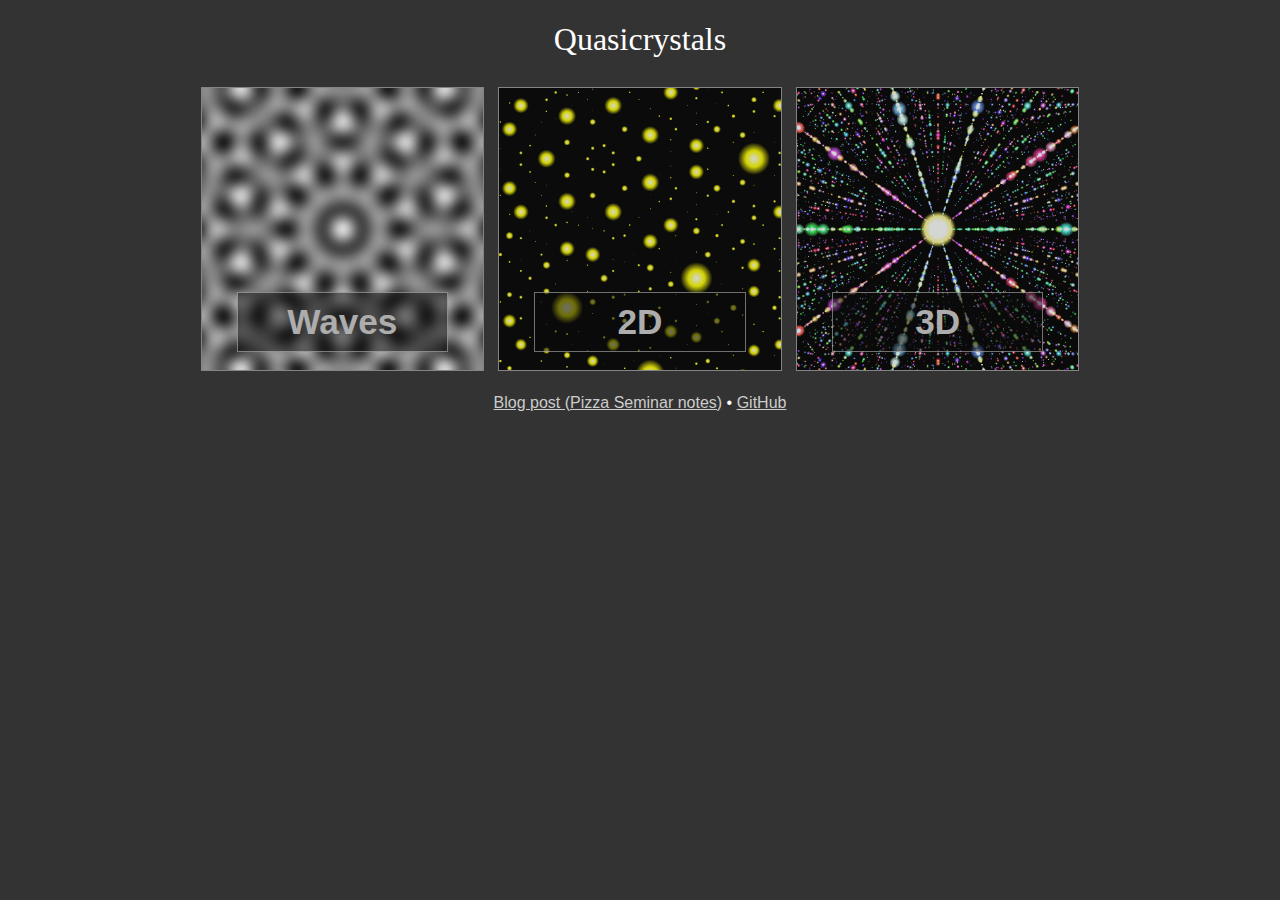
<file: index.html>
<!doctype html>
<html lang="en">
<head>
	<title>Quasicrystals</title>
	<meta name="viewport" content="width=device-width, initial-scale=1">
	<meta name="theme-color" content="#1f1f1f" />
	<link rel="icon" sizes="400x400" href="thumb-2d.png" />
	<style type="text/css">
		body {
			background: #333; color: #fff; font-family: sans-serif, sans;
			text-align: center;
		}
		a:link, a:visited { color: #ccc; }
		a:hover, a:active { color: #fff; }
		h1 { font-weight: normal; font-family: serif; }
		img { display: inline-block; vertical-align: middle; border: none; }
		.demolist { margin: 0em; padding: 0em; list-style-type: none; }
		.demolist > li { display: block; padding: 0.2em; }
		.demolist > li > a {
			display: inline-block; vertical-align: middle; position: relative;
			width: 8em; height: 8em;
			background-size: 100% 100%; background-size: cover;
			opacity: 0.8;
			color: #ccc;
			border: 1px solid #999;
			transition: opacity 0.2s, color 0.2s, border 0.2s;
		}
		.demolist > li > a:hover {
			opacity: 1.0;
			border: 1px solid #fff;
			color: #fff;
		}
		.demolist > li > a > span {
			display: block; position: absolute; bottom: 0.5em; left: 1em; right: 1em; text-align: center;
			background: #000; background: rgba(0, 0, 0, 0.5);
			font-weight: bold;
			padding: 0.25em 0.5em;
			border: 1px solid #fff;
			border: 1px solid rgba(255, 255, 255, 0.5);
		}
		@media only screen and (min-aspect-ratio: 1/1) {
			.demolist > li { display: inline-block; }
		}
		@media only screen and (max-aspect-ratio: 1/1) and (min-height: 32em) {
			.demolist { font-size: 150%; }
		}
		@media only screen and (min-aspect-ratio: 1/1) and (min-width: 40em) {
			.demolist { font-size: 140%; }
		}
		@media only screen and (min-aspect-ratio: 1/1) and (min-width: 50em) {
			.demolist { font-size: 180%; }
		}
		@media only screen and (min-aspect-ratio: 1/1) and (min-width: 60em) {
			.demolist { font-size: 220%; }
		}
	</style>
</head>
<body>
	<h1>Quasicrystals</h1>
	<ul class="demolist">
		<li><a href="waves.html" style="background-image:url('thumb-waves.jpg');"><span>Waves</span></a>
		</li><li><a href="2d.html" style="background-image:url('thumb-2d.png');"><span>2D</span></a>
		</li><li><a href="3d.html" style="background-image:url('thumb-3d.png');"><span>3D</span></a></li>
	</ul>
	<p>
		<a href="/w/2015/quasi/">Blog post (Pizza Seminar notes)</a>
		&bull;
		<a href="https://github.com/pteromys/quasi/">GitHub</a>
	</p>
</body>
</html>
</file>
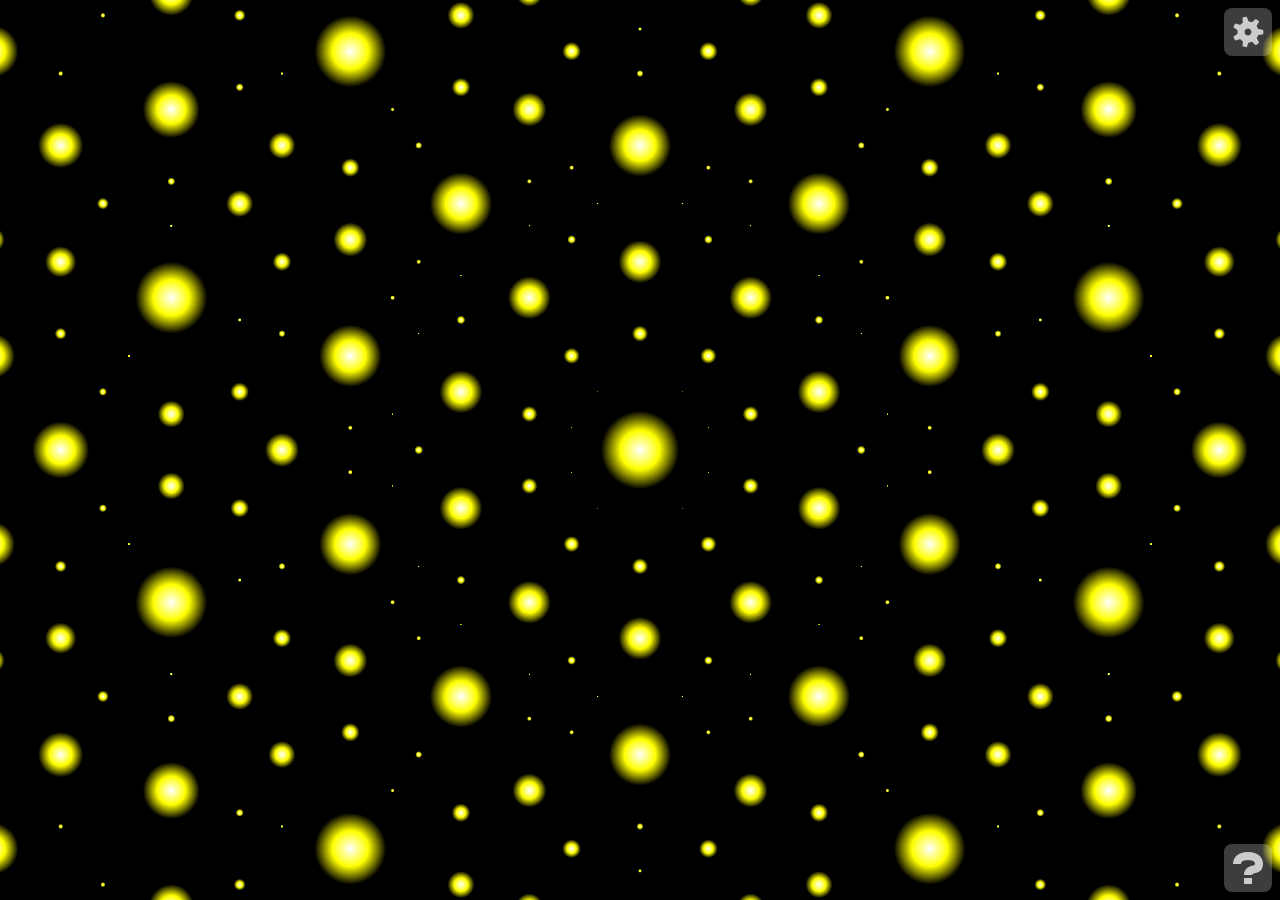
<file: 2d.html>
<!doctype html>
<html lang="en">
<head>
	<title>Quasicrystals</title>
	<meta name="viewport" content="width=device-width, initial-scale=1">
	<meta name="theme-color" content="#000000" />
	<link rel="stylesheet" type="text/css" href="icons/webfont.css" />
	<link rel="stylesheet" type="text/css" href="umbra.css" />
	<link rel="icon" sizes="400x400" href="thumb-2d.png" />
	<style type="text/css">
		html, body {
			width: 100%; height: 100%; margin: 0px; padding: 0px;
			overflow: hidden;
		}
		body { background: #000; }
		canvas {
			position: absolute;
			top: 0px; left: 0px; right: 0px; bottom: 0px;
		}
		.box {
			background: rgba(15, 15, 15, 0.9);
			box-shadow: 0em 0em 2em 0em rgba(255, 255, 255, 0.5);
		}
		#config .box { text-align: center; }
		h2 { text-align: center; }
		#help h2, #config h2 { text-align: left; }
		.formline { margin: 0.5em -1em 0em; }
		.formline .button { margin: 0em 0.25em; }
		.license { opacity: 0.75; }
	</style>
	<script type="text/javascript" src="https://ajax.googleapis.com/ajax/libs/jquery/1.11.0/jquery.min.js"></script>
	<script type="text/javascript" src="http://cdn.mathjax.org/mathjax/latest/MathJax.js?config=TeX-AMS-MML_HTMLorMML"></script>
	<script type="text/javascript" src="hammer.min.js"></script>
	<script type="text/javascript" src="umbra.min.js"></script>
	<script type="text/javascript" src="anima.min.js"></script>
	<script type="text/javascript" src="linear.js"></script>
	<script type="text/javascript" src="latticehelper.js"></script>
	<script type="text/javascript">
		var fillCircle = function (context, x, y, r) {
			context.beginPath();
			context.arc(x, y, r, 0, Math.PI*2, true);
			context.fill();
		};
		var DEGREE_LIMIT = 23;
		var draw = function () {
			window.movable.update(this.dt);
			if (!window.lattice_helper) { return; }
			window.movable.moveAdjust();
			// Set up context
			var canvas = $('#main')[0];
			var w = canvas.width = $(window).width();
			var h = canvas.height = $(window).height();
			window.movable.setScreenCenter(canvas);
			var context = canvas.getContext('2d');
			var data = window.current_data;
			context.save();
			var gradient = context.createRadialGradient(0, 0, 0, 0, 0, 1);
			gradient.addColorStop(0, '#fff');
			gradient.addColorStop(0.5, '#ff0');
			gradient.addColorStop(1, '#000');
			context.fillStyle = gradient;
			context.globalCompositeOperation = 'lighter';
			context.translate(canvas.width/2, canvas.height/2);
			var scale = window.screen_radius / window.options.r;
			context.scale(scale, -scale);
			var cull_x = 0.5 * w / scale;
			var cull_y = 0.5 * h / scale;
			var store = [0.0, 0.0, 0.0];
			var moving = window.movable.isMoving();
			var realtime = moving || this.next_id || window.movable.is_hammer_busy;
			if (realtime) { this.selectLOD('realtime'); }
			else { this.selectLOD('hd'); }
			var limit = Math.min(data.length, this.lod.num_verts);
			for (var i = 0; i < limit; i++) {
				window.lattice_helper.renderPoint(data[i], store);
				var xt = store[0];
				var yt = store[1];
				store[0] = window.movable.cos * xt + window.movable.sin * yt;
				store[1] = -window.movable.sin * xt + window.movable.cos * yt;
				var d2 = window.movable.dotsize * Math.exp(-0.25 * store[2] / window.variance);
				if (Math.abs(store[0]) - d2 > cull_x) { continue; }
				if (Math.abs(store[1]) - d2 > cull_y) { continue; }
				context.save();
				context.translate(store[0], store[1]);
				context.scale(d2, d2);
				context.fillRect(-1, -1, 2, 2);
				context.restore();
			}
			context.restore();
			this.adjustLOD();
			return window.movable.isMoving();
		};

		var resetZoom = function () {
			$('meta[name="viewport"]').attr('content', 'width=device-width, initial-scale=1');
		};
		window.current_n = 5;
		window.current_data = [];
		window.screen_radius = 1000;
		window.options = {
			n: 5,
			r: 5,
		};
		$(document).ready(function () {
			window.message_box = Umbra.MessageBox('messages');
			window.movable = new Anima.Movable2D();
			// We flip the y axis because mathematicians like the y axis up
			// Then we flip both axes again to use position subtractively
			// The result is to invert the x axis.
			movable.key_map[Anima.KEYS.LEFT].amount *= -1;
			movable.key_map[Anima.KEYS.RIGHT].amount *= -1;
			movable.key_map[Anima.KEYS.UP].amount *= -1;
			movable.key_map[Anima.KEYS.DOWN].amount *= -1;
			movable.touch_map.pan_x.amount = 1;
			movable.touch_map.pan_y.amount = 1;
			movable.bindKeyboard(window);
			movable.bindTouch($('#main'));
			var superMoveReset = movable.moveReset;
			movable.moveReset = function () {
				superMoveReset.call(this);
				if (window.lattice_helper) { window.lattice_helper.reset(); }
			};
			movable.moveZoom = function (amount) {
				window.lattice_helper.zoom(amount);
				this.scale = window.lattice_helper.scale[0];
			};
			var superMovePan = movable.movePan;
			movable.movePan = function (x, y) {
				superMovePan.call(this, x, y);
				var lh = window.lattice_helper;
				lh.offset[0] = this.position[0];
				lh.offset[1] = -this.position[1];
			};
			movable.moveAdjust = function () {
				var lh = window.lattice_helper;
				if (window.current_n == 2) { lh.offset[1] = 0; }
				lh.zoomAdjust();
				lh.recenter();
				this.position[0] = lh.offset[0];
				this.position[1] = -lh.offset[1];
				this.scale = lh.scale[0];
			};
			window.renderWorker = new Worker('projector.js');
			window.renderWorker.onmessage = function (e) {
				var data = e.data;
				if (data.type == 'update') {
					window.current_data = data.data;
					window.lattice_helper.translators = data.translators;
					window.variance = data.variance;
					window.movable.dotsize = data.dotsize;
					window.frame_manager.requestFrame();
					window.requestMorePoints((window.screen_radius || 512) / Math.sqrt(data.next_weight), data.next_radius);
					window.message_box.post(data.source + ': ' + data.data.length + ' ' + data.next_weight + ' ' + data.next_radius, 'debug');
				} else if (data.type == 'init') {
					window.lattice_helper = new LatticeHelper(
						data.dim_hidden + 2, 2, [], data.scale_factors);
					if (data.scale_defect > 0) {
						window.message_box.post('Zoom check failed; zoom might not work correctly.', 'warning');
					}
				} else if (data.type == 'message') {
					window.message_box.post(data.message, data.message_class);
				} else {
					window.message_box.post('Window ignored message of type ' + data.type, 'debug warning');
				}
			};
			window.replaceLattice = function (n, radius) {
				window.current_n = n;
				// Init lattice
				window.requestMorePoints = (function () {
					var LIMIT_SIZE = 200;
					var LIMIT_TIME = 10000;
					var LIMIT_DIST = window.options.r;
					var finalized = false;
					var start_time = 0;
					var distance_reached = 0;
					var progress_bar;
					var SCALE_FACTOR = 0;
					return function (neighbor_size, neighbor_distance) {
						if (finalized) {
							$('#config_addpoints').prop('disabled', false);
							if (progress_bar) { progress_bar.set(1); }
							return;
						}
						if (!SCALE_FACTOR) {
							SCALE_FACTOR = 1;
							if (window.lattice_helper.scale_factors) {
								SCALE_FACTOR = window.lattice_helper.scale_distortion;
							}
							LIMIT_DIST *= SCALE_FACTOR;
						}
						if (!progress_bar) {
							progress_bar = window.message_box.makeProgress('Finding points...');
							progress_bar.set(0.1);
						}
						if (!start_time) { start_time = (new Date()).valueOf(); }
						if (neighbor_distance > distance_reached) {
							distance_reached = neighbor_distance;
						}
						var progress = Math.max(0,
							((new Date()).valueOf() - start_time)/LIMIT_TIME,
							(Math.min(LIMIT_SIZE/neighbor_size, 1) +
							Math.min(distance_reached/LIMIT_DIST, 1.9)) / 2);
						window.message_box.post(LIMIT_SIZE/neighbor_size + ', ' + distance_reached/LIMIT_DIST, 'debug');
						progress_bar.set(0.1 + progress * 0.8);
						if (progress >= 1) {
							finalized = true;
						}
						window.renderWorker.postMessage({type: 'addVerts'});
					};
				})();
				window.renderWorker.postMessage({
					type: 'setSymmetry',
					"n": n,
				});
				window.renderWorker.postMessage({type: 'addVerts'});
				window.movable.moveReset();
				resetZoom();
				resizeCallback();
			};
			window.frame_manager = new Anima.FrameManager(draw);
			window.frame_manager.upLOD = function () {
				if (this.lod.num_verts < window.current_data.length) {
					this.lod.num_verts = Math.min(window.current_data.length,
						1 + Math.floor(this.lod.num_verts * 6 / 5));
					this.requestFrame();
				}
			};
			window.frame_manager.downLOD = function () {
				this.lod.num_verts = Math.min(window.current_data.length,
					Math.ceil(this.lod.num_verts * 6 / 7));
			};
			window.frame_manager.addLOD('realtime', {
				frame_min: 8, frame_max: 16, num_verts: 50,
			});
			window.frame_manager.addLOD('hd', {
				frame_min: 250, frame_max: 500, num_verts: 50000,
			});
			var resizeCallback = function () {
				var r = window.screen_radius =
					Math.sqrt(window.innerWidth * window.innerWidth +
					window.innerHeight * window.innerHeight)/2;
				var s = window.movable.units_per_px = window.options.r / r;
				window.movable.touch_map.pan_x.amount = s;
				window.movable.touch_map.pan_y.amount = s;
				window.frame_manager.requestFrame();
			};
			movable.motionCallback = function () {
				window.frame_manager.requestFrame();
			};
			$(window).on('resize', resizeCallback);
			// Activate the form
			var replacement_form = new Umbra.Form($('#form_config'));
			replacement_form.field_processors.n = function (field) {
				var ans = Umbra.Form.numericProcessor(field);
				if (ans[0]) { return ans; }
				if (ans[1] < 2) { return [true, 'Enter a number at least 2.']; }
				if (ans[1] > DEGREE_LIMIT) { return [true,
					'Degrees higher than ' + DEGREE_LIMIT +' not supported.']; }
				return ans;
			};
			replacement_form.actions.push(function (e, data) {
				e.preventDefault();
				replaceLattice(data.n);
				window.location = '#';
			});
			// Set initial lattice
			replaceLattice(5);
		});
	</script>
</head>
<body>
	<canvas id="main">
		<img src="thumb-2d.png" alt="Preview" />
		This demo requires HTML5 Canvas support.
	</canvas>
	<div id="messages" class="messagebox"></div>
	<div id="config" class="overlay"><div class="box">
		<h2>Choose symmetry</h2>
		<form method="post" action="#" id="form_config"><div class="formline">
			<a class="button icon button_close" title="Cancel" href="#">&times;</a>
			<label for="config_n" class="icon">&#x2723;</label>
			<input type="text" class="numeric valid" id="config_n" name="n" value="5" />
			<button type="submit" class="button icon"
				id="config_submit" title="Redraw">&#x00bb;</button>
		</div></form>
	</div></div>
	<div id="help" class="overlay">
		<div class="box">
			<a class="button icon button_close"
				title="Close" href="#">&times;</a>
			<h2>Help</h2>
			<p><a href="#help_about">What am I seeing here?</a></p>
			<ul>
				<li><b>Move</b>: arrow keys and
					<span class="keyboard-key">&lt;<sub>,</sub></span>,
					<span class="keyboard-key">&gt;<sub>.</sub></span>
					or mouse/finger dragging.</li>
				<li><b>Zoom</b>: <span class="keyboard-key">+</span> and
					<span class="keyboard-key">-</span>, mouse scrolling,
					or pinch zoom.</li>
			</ul>
			<p class="license">Code written by
			<a href="http://pteromys.melonisland.net/">Pteromys</a>
			and released under the <a href="http://unlicense.org/">Unlicense</a>.</p>
		</div>
	</div>
	<div id="help_about" class="overlay">
		<div class="box">
			<a class="button icon button_back"
				title="Back" href="#help">&laquo;</a>
			<a class="button icon button_close"
				title="Close" href="#">&times;</a>
			<h2>About</h2>
			<p>This page draws
			<a href="http://en.wikipedia.org/wiki/Quasicrystal"
				>quasicrystalline</a> patterns by slicing
			and projecting higher-dimensional
			<a href="http://en.wikipedia.org/wiki/Lattice_(group)"
				>lattices</a> into the plane.
			Points are sized by their proximity to the slice.</p>
			<p>Thanks to the
			<a href="http://en.wikipedia.org/wiki/Crystallographic_restriction_theorem"
				>crystallographic restriction theorem</a>, rotational
			symmetry of order other than 1, 2, 3, 4, or 6 requires a lattice of
			dimension higher than 2. In fact, to have a 2-D plane that rotates
			with order \(n\), the required dimension of the lattice is
			<a href="http://en.wikipedia.org/wiki/Euler%27s_totient_function"
				>\(\phi(n)\)</a>. (<a href="#help_dimension">Why?</a>)
			</p>
			<p>The patterns have some self-similarity&mdash;they look the same
			on high and low magnification. This takes its simplest form
			when \(n = 5\); then it has a direct analogue in the
			<a href="3d.html#help_selfsimilarity">3-D version</a>
			and is related to the game
			<a href="http://www.math.brown.edu/~res/Java/App12/test1.html"
				>Lucy and Lily</a>.
			But when \(n\) is larger, <a href="#help_zooming">it
			gets more complicated</a>.</p>
		</div>
	</div>
	<div id="help_dimension" class="overlay">
		<div class="box">
			<a class="button icon button_back"
				title="Back" href="#help_about">&laquo;</a>
			<a class="button icon button_close"
				title="Close" href="#">&times;</a>
			<h2>Dimension</h2>
			<p>A rotation preserving a lattice can be written as an
			integer matrix. If it rotates a 2-D plane with order \(n\),
			one of its eigenvalues there is a primitive \(n\)th
			<a href="http://en.wikipedia.org/wiki/Root_of_unity"
				>root of unity</a> \(\zeta_n\).
			Then all \(\phi(n)\) of the other primitive \(n\)th roots of
			unity&mdash;i.e. all of \(\zeta_n\)'s
			<a href="http://en.wikipedia.org/wiki/Conjugate_element_(field_theory)"
				>Galois conjugates</a>&mdash;are eigenvalues too,
			so the matrix's size is at least \(\phi(n)\).</p>
		</div>
	</div>
	<div id="help_zooming" class="overlay">
		<div class="box">
			<a class="button icon button_back"
				title="Back" href="#help_about">&laquo;</a>
			<a class="button icon button_close"
				title="Close" href="#">&times;</a>
			<h2>Zooming</h2>
			<p>To keep the number of dots drawn roughly constant,
			as we expand the plane we also uniformly shrink the
			unseen dimensions. This way as the dots spread out,
			more dots come in from outside to fill in the gaps.</p>
			<p>Self-similarity occurs because there are transformations
			(realizable as
			<a href="http://en.wikipedia.org/wiki/Circular_shift"
				>circular shifts</a> in \(n\) dimensions) taking dots
			to other dots while scaling the visible two dimensions
			in place. So the view before and after look the same, yet
			they differ by some scaling in the visible dimensions!</p>
			<p>If \(n = 5, 8, 10, \) or \(12\), or in the
			<a href="3d.html">3-D version</a>,
			then this is the full story&mdash;exactly as
			many dimensions are hidden from view as are visible;
			and such a transformation scales them by reciprocal
			amounts, exactly undoing some level of zoom.</p>
			<p>Taking dots to dots requires that
			this zoom level is a real unit in the
			<a href="http://en.wikipedia.org/wiki/Ring_of_integers"
				>ring of integers</a> of
			<a href="http://en.wikipedia.org/wiki/Cyclotomic_field"
				>\(\mathbf{Q}(e^{2 \pi i /n})\)</a>,
			and that the zoom levels in the hidden dimensions are its
			<a href="http://en.wikipedia.org/wiki/Conjugate_element_(field_theory)"
				>Galois conjugates</a>, with the same
			multiplicity. When \(n\) is not one of the values
			named above, the visible and hidden dimensions
			don't match in number; so this kind of transformation
			can't scale all the hidden dimensions uniformly!</p>
			<p>Happily,
			<a href="http://en.wikipedia.org/wiki/Dirichlet%27s_unit_theorem"
				>Dirichlet's unit theorem</a> ensures there
			are enough units (thus enough transformations) to
			approximate any level of uniform zooming
			with bounded error. What results is a coarser sort of
			self-similarity, where small scales look like large
			scales if some distortion in the unseen dimensions
			is acceptable.</p>
			<p>Of course, finding a complete set of
			units is tricky; this program as written only looks for
			<a href="http://en.wikipedia.org/wiki/Cyclotomic_unit"
				>cyclotomic units</a>, which is good enough
			for \(n &lt; 34\).</p>
		</div>
	</div>
	<a class="button icon button_root" data-key="QUESTION"
		href="#help" id="button_help" title="Help">?</a>
	<a class="button icon button_root" data-key="SPACE"
		href="#config" id="button_config" title="Settings">&#x2699;</a>
</body>
</html>
</file>
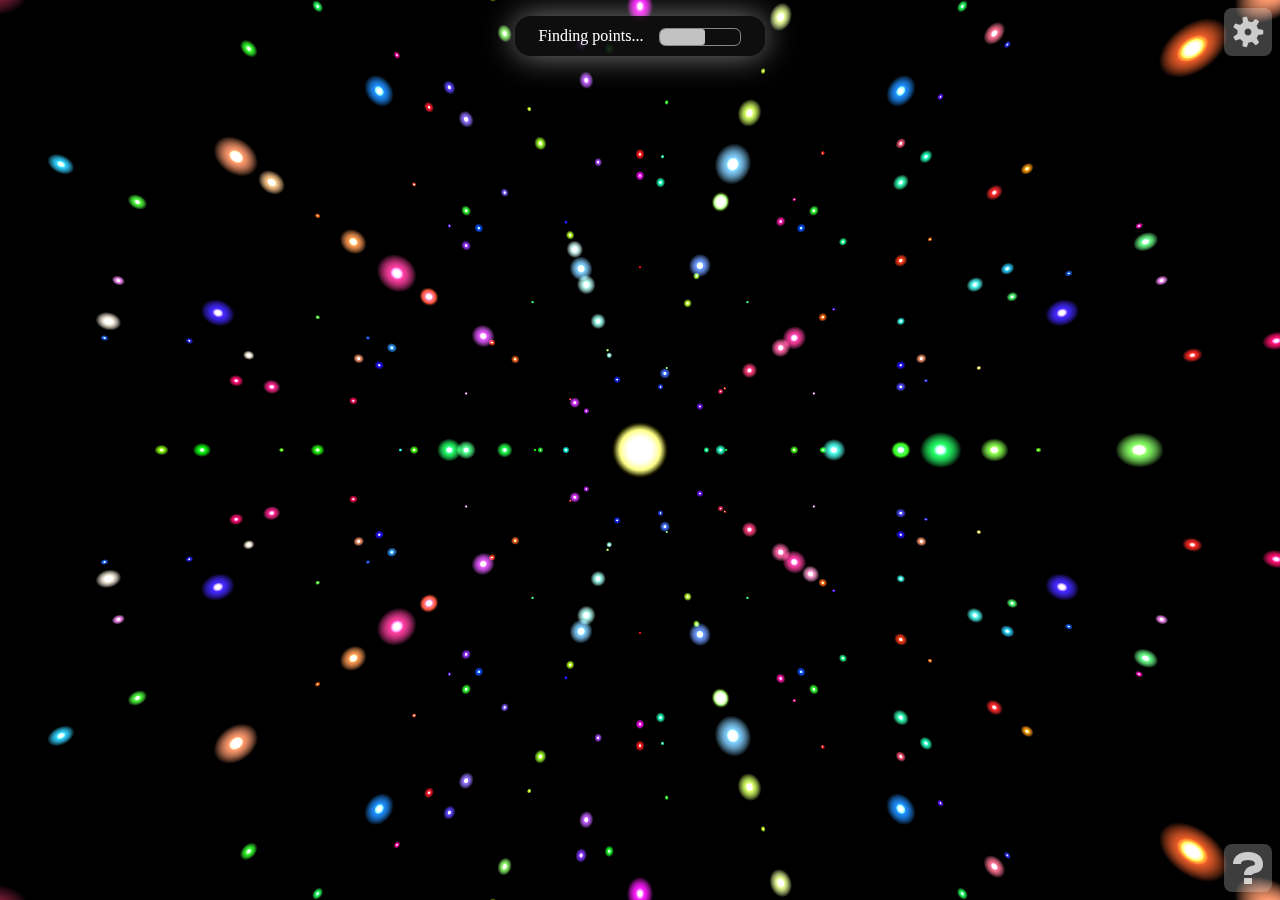
<file: 3d.html>
<!doctype html>
<html lang="en">
<head>
	<title>Quasicrystal 3D</title>
	<meta name="viewport" content="width=device-width, initial-scale=1">
	<meta name="theme-color" content="#000000" />
	<link rel="stylesheet" type="text/css" href="icons/webfont.css" />
	<link rel="stylesheet" type="text/css" href="umbra.css" />
	<link rel="icon" sizes="400x400" href="thumb-3d.png" />
	<style type="text/css">
		html, body {
			width: 100%; height: 100%; margin: 0px; padding: 0px;
			overflow: hidden;
		}
		body { background: #000; }
		canvas {
			position: absolute;
			top: 0px; left: 0px; bottom: 0px; right: 0px;
		}
		canvas#main { z-index: 0; }
		canvas#emulation { z-index: -1; }
		#config .box { text-align: center; }
		.box {
			background: rgba(15, 15, 15, 0.9);
			box-shadow: 0em 0em 2em 0em rgba(255, 255, 255, 0.5);
		}
		.license { opacity: 0.75; }
		h2 { text-align: center; }
		#help h2, #config h2 { text-align: left; }
		form ul {
			list-style-type: none; text-align: left; padding-left: 0em;
			margin-bottom: 0em;
		}
	</style>
	<script type="text/javascript" src="https://ajax.googleapis.com/ajax/libs/jquery/1.11.0/jquery.min.js"></script>
	<script type="text/javascript" src="http://cdn.mathjax.org/mathjax/latest/MathJax.js?config=TeX-AMS-MML_HTMLorMML"></script>
	<script type="text/javascript" src="hammer.min.js"></script>
	<script type="text/javascript" src="umbra.min.js"></script>
	<script type="text/javascript" src="anima.min.js"></script>
	<script type="text/javascript" src="linear.js"></script>
	<script type="text/javascript" src="latticehelper.js"></script>
	<script type="text/javascript">
		var awaitFlags = function (target_flags, func) {
			// Run func once, when all target_flags have been hit.
			// Optionally, set .done to a function that will be
			// passed the return value of func.
			var already_run = 0;
			var flags_hit = 0;
			var f = function (flag) {
				if (already_run) { return; }
				flags_hit |= flag;
				if ((flags_hit & target_flags) == target_flags) {
					already_run = 1;
					return f.done(func());
				}
			};
			f.done = function (x) { return x; };
			return f;
		};
		var fillCircle = function (context, x, y, r) {
			context.beginPath();
			context.arc(x, y, r, 0, Math.PI*2, true);
			context.fill();
		};
		var setupMovable = function () {
			var m = new Anima.Movable3D();
			m.uFog = [2, 1];
			m.isMoving = function () {
				if (!(V.isZero(this.uOriginExtra))) { return true; }
				return Anima.Movable3D.prototype.isMoving.call(this);
			};
			m.moveReset = function () {
				Anima.Movable3D.prototype.moveReset.call(this);
				this.radius = this.radius || 2;
				this.uDotSize = this.uDotSize || 0.2;
				this.uVariance = this.uVariance || 0.4;
				this.uOriginExtra = [0, 0, 0];
				this.uFog[1] = 1;
				this.uBTMatrix = [
					[1,0,0,0],
					[0,1,0,0],
					[0,0,1,-this.radius],
					[0,0,0,1]
				];
				if (window.lattice_helper) { window.lattice_helper.reset(); }
				$('#config_fog').prop('checked', true);
				$('#config_fp').prop('checked', false);
			};
			m.moveFly = function (distance) {
				Anima.Movable3D.prototype.moveFly.call(this, distance);
				for (var i = 0; i < 3; i++) {
					window.lattice_helper.offset[i] = this.origin[i];
				}
			};
			m.moveZoom = function (amount) {
				window.lattice_helper.zoom(amount);
				this.scale = window.lattice_helper.scale[0];
			};
			m.moveAdjust = function () {
				// Viewpoint yoinging
				var dist_extra = Math.sqrt(V.dot(this.uOriginExtra, this.uOriginExtra));
				if ((!dist_extra) || (dist_extra <= 0.01)) {
					this.uOriginExtra = [0, 0, 0];
				} else if (dist_extra <= 0.1) {
					this.uOriginExtra = V.scale(this.uOriginExtra, 1 - 0.005/dist_extra);
				} else {
					this.uOriginExtra = V.scale(this.uOriginExtra, 0.95);
				}
				// Rezooming
				window.lattice_helper.zoomAdjust();
				// Recentering
				window.lattice_helper.recenter();
				// Synchronize lattice_helper and movable
				for (var i = 0; i < 3; i++) {
					this.origin[i] = window.lattice_helper.offset[i];
				}
				this.scale = window.lattice_helper.scale[0];
			};
			m.moveReset();
			m.bindKeyboard(window);
			m.bindTouch($('#main'));
			var h = m.hammer;
			h.add(new Hammer.Tap({event: 'tripletap', taps: 3, posThreshold: 20}).recognizeWith(h.get('pan')));
			h.add(new Hammer.Tap({event: 'doubletap', taps: 2, posThreshold: 20}).recognizeWith(h.get('pan')).requireFailure(h.get('tripletap')));
			h.on('doubletap', function (e) {
				var i = window.glc.pick(
					e.center.x/$(window).width(),
					e.center.y/$(window).height()
				);
				if (!i) { return; }
				// Move origin
				var new_origin = Array.prototype.slice.call(glc.glData,
					(i-1)*6*11, (i-1)*6*11 + 3);
				window.movable.uOriginExtra = V.add(
					window.movable.uOriginExtra, V.add(
					window.lattice_helper.offset,
					new_origin));
				for (var j = 0; j < 3; j++) {
					window.lattice_helper.offset[j] = window.movable.origin[j] = -new_origin[j];
				}
				window.movable.velocity[4] = 0;
				window.frame_manager.requestFrame();
			});
			h.on('tripletap', function (e) {
				$('#config_fp').click();
			});
			return m;
		};
		var setupForm = function () {
			$('#config_fp').on('change', function (e) {
				var r = 0;
				if ($(this).prop('checked')) {
					r = window.movable.uBTMatrix[2][3];
					window.movable.uBTMatrix[2][3] = 0;
				} else {
					r = window.movable.uBTMatrix[2][3] + window.movable.radius;
					window.movable.uBTMatrix[2][3] = -window.movable.radius;
				}
				// Animate transition
				window.movable.uOriginExtra = V.add(
					window.movable.uOriginExtra,
					M.mul(M.transpose(window.movable.rotation),
						[0, 0, r]));
				window.frame_manager.requestFrame();
			});
			$('#config_fog').on('change', function (e) {
				if ($(this).prop('checked')) {
					window.movable.uFog[1] = 1;
				} else {
					window.movable.uFog[1] = -1;
				}
				window.frame_manager.requestFrame();
			});
			$('#config_reset').on('click', function (e) {
				window.movable.moveReset();
				window.frame_manager.requestFrame();
			});
			$('#config_addpoints').on('click', function (e) {
				window.lattice_worker.postMessage({type: 'addVerts', iterations: 5});
			});
		};

		$(document).ready(function () {
			// MessageBox
			window.message_box = Umbra.MessageBox('messages');
			// Motion
			window.movable = setupMovable();
			setupForm();
			// Animation
			var glc = new Anima.GL();
			// Set up
			glc.glData = new Float32Array([]);
			glc.mem_limit = undefined;
			glc.num_verts = 0;
			glc.num_verts_avail = 0;
			glc.oom = function () {
				var e;
				while (e = this.gl.getError()) {
					if (e == this.gl.OUT_OF_MEMORY) { return true; }
				}
				return false;
			};
			glc.updateData = function (glData) {
				var gl = this.gl;
				var t = this;
				this.num_verts = this.num_verts || 1;
				function saveData(glData) {
					t.glData = glData.subarray(0, t.mem_limit || glData.length);
					t.num_verts_avail = t.glData.length/11;
				}
				saveData(glData);
				if (gl) {
					gl.bindBuffer(gl.ARRAY_BUFFER, this.vertex_buffer);
					gl.bufferData(gl.ARRAY_BUFFER, this.glData, gl.STATIC_DRAW);
					while (this.oom()) {
						this.memory_full = true;
						this.mem_limit = 66 * Math.ceil((this.mem_limit || glData.length)/132);
						saveData(glData);
						this.setupCallback();
					}
				}
				window.frame_manager.requestFrame();
			};
			glc.setupCallback = function () {
				var gl = this.gl;
				gl.clearColor(0, 0, 0, 0);
				gl.enable(gl.BLEND);
				gl.disable(gl.DEPTH_TEST);
				gl.blendFunc(gl.SRC_ALPHA, gl.ONE);
				gl.depthFunc(gl.LEQUAL);
				// Upload data
				this.vertex_buffer = gl.createBuffer();
				gl.bindBuffer(gl.ARRAY_BUFFER, this.vertex_buffer);
				gl.bufferData(gl.ARRAY_BUFFER, this.glData, gl.STATIC_DRAW);
				this.frame_buffer = gl.createFramebuffer();
				gl.bindFramebuffer(gl.FRAMEBUFFER, this.frame_buffer);
				var rt = gl.createTexture();
				gl.bindTexture(gl.TEXTURE_2D, rt);
				gl.texParameteri(gl.TEXTURE_2D, gl.TEXTURE_MAG_FILTER, gl.NEAREST);
				gl.texParameteri(gl.TEXTURE_2D, gl.TEXTURE_MIN_FILTER, gl.NEAREST);
				gl.texImage2D(gl.TEXTURE_2D, 0, gl.RGBA, 1, 1, 0, gl.RGBA, gl.UNSIGNED_BYTE, null);
				var rb = gl.createRenderbuffer();
				gl.bindRenderbuffer(gl.RENDERBUFFER, rb);
				gl.renderbufferStorage(gl.RENDERBUFFER, gl.DEPTH_COMPONENT16, 1, 1);
				gl.framebufferTexture2D(gl.FRAMEBUFFER, gl.COLOR_ATTACHMENT0, gl.TEXTURE_2D, rt, 0);
				gl.framebufferRenderbuffer(gl.FRAMEBUFFER, gl.DEPTH_ATTACHMENT, gl.RENDERBUFFER, rb);
				this.last_capture = new Uint8Array(4);
				// Resize
				this.resize($(window).innerWidth(), $(window).innerHeight());
			};
			glc.resizeCallback = function (w, h) {
				window.movable.setScreenCenter($('#main'));
				window.movable.screen_diameter = this.screen_diameter = Math.sqrt(w*w + h*h);
				var ir = window.movable.units_per_px = 3/this.screen_diameter;
				window.movable.touch_map.pan_x.amount = -ir;
				window.movable.touch_map.pan_y.amount = -ir;
				this.setProjectionMatrix(ir*w/2, ir*h/2, 0.1, 1000);
				this.uPMatrix = M.fromGL4(this.projection_matrix);
				window.frame_manager.requestFrame();
			};
			glc.prepareDrawData = function (prog) {
				var gl = glc.gl;
				gl.useProgram(prog);
				// Enable vertex buffers
				gl.bindBuffer(gl.ARRAY_BUFFER, this.vertex_buffer);
				var pos = gl.getAttribLocation(prog, 'aVPosition');
				gl.enableVertexAttribArray(pos);
				gl.vertexAttribPointer(pos, 3, gl.FLOAT, false, 44, 0);
				var clr = gl.getAttribLocation(prog, 'aVColor');
				gl.enableVertexAttribArray(clr);
				gl.vertexAttribPointer(clr, 3, gl.FLOAT, false, 44, 12);
				var tex = gl.getAttribLocation(prog, 'aVTexCoord');
				gl.enableVertexAttribArray(tex);
				gl.vertexAttribPointer(tex, 2, gl.FLOAT, false, 44, 24);
				var vid = gl.getAttribLocation(prog, 'aVID');
				if (vid >= 0) {
					gl.enableVertexAttribArray(vid);
					gl.vertexAttribPointer(vid, 3, gl.FLOAT, false, 44, 32);
				}
				// Set uniforms
				gl.uniformMatrix4fv(
					gl.getUniformLocation(prog, 'uPMatrix'),
					false, this.projection_matrix);
				gl.uniformMatrix4fv(
					gl.getUniformLocation(prog, 'uMVMatrix'),
					false, M.toGL4(
						M.mulMats(window.movable.uBTMatrix,
							window.movable.rotation))
					);
				gl.uniform2f(gl.getUniformLocation(prog, 'uScale'),
					window.lattice_helper.scale[0], window.lattice_helper.scale[3]);
				gl.uniform2fv(gl.getUniformLocation(prog, 'uFog'),
					new Float32Array(window.movable.uFog));
				gl.uniform3f(gl.getUniformLocation(prog, 'uDotSize'),
					window.movable.uDotSize, // straight-up dot size
					-0.25 / window.movable.uVariance, // variance
					3 / window.movable.uVariance); // color scaling
				gl.uniform3fv(gl.getUniformLocation(prog, 'uOrigin'),
					new Float32Array(V.add(
					window.lattice_helper.offset,
					window.movable.uOriginExtra)));
				gl.uniform3fv(gl.getUniformLocation(prog, 'uOriginColor'),
					new Float32Array(window.lattice_helper.offset.slice(3,6)));
			};
			glc.pick = function (x, y) {
				var gl = glc.gl;
				gl.disable(gl.BLEND);
				gl.enable(gl.DEPTH_TEST);
				gl.bindFramebuffer(gl.FRAMEBUFFER, glc.frame_buffer);
				gl.clear(gl.COLOR_BUFFER_BIT | gl.DEPTH_BUFFER_BIT);
				glc.prepareDrawData(glc.shaders.picker);
				gl.uniformMatrix4fv(
					gl.getUniformLocation(glc.shaders.picker, 'uPMatrix'),
					false, M.toGL4(M.mulMats([
						[10, 0, 0, 9-10*2*x],
						[0, -10, 0, 9-10*2*y],
						[0, 0, 1, 0],
						[0, 0, 0, 1],
					], this.uPMatrix)));
				gl.drawArrays(gl.TRIANGLES, 0, Math.min(glc.num_verts, (1 << 21) * 6 - 6));
				gl.readPixels(0, 0, 1, 1, gl.RGBA, gl.UNSIGNED_BYTE, glc.last_capture);
				var clr = Array.prototype.slice.call(glc.last_capture);
				return clr[0] + (clr[1] << 7) + (clr[2] << 14);
			};
			glc.draw = function (time_scheduled) {
				var gl = glc.gl;
				if (!gl) { return false; }
				window.movable.update(this.dt);
				if (!window.lattice_helper) { return; }
				window.movable.moveAdjust();
				gl.enable(gl.BLEND);
				gl.disable(gl.DEPTH_TEST);
				gl.bindFramebuffer(gl.FRAMEBUFFER, null);
				gl.clear(gl.COLOR_BUFFER_BIT);
				glc.prepareDrawData(glc.shaders.stars);
				// Draw!
				this.selectLOD('realtime');
				glc.num_verts = Math.min(this.lod.num_verts, glc.num_verts_avail);
				gl.drawArrays(gl.TRIANGLES, 0, glc.num_verts);
				if (!V.isZero(window.movable.uOriginExtra)) {
					glc.prepareDrawData(glc.shaders.locker);
					gl.uniform3f(gl.getUniformLocation(glc.shaders.locker, 'uDotSize'),
						2*window.movable.uDotSize, 0, 0);
					gl.uniform3fv(gl.getUniformLocation(glc.shaders.locker, 'uOrigin'),
						new Float32Array(window.movable.uOriginExtra));
					gl.drawArrays(gl.TRIANGLES, 0, 6);
				}
				this.adjustLOD();
				return window.movable.isMoving();
			};
			glc.emulatedProjection = function (f) {
				return (function () {
					var w = $(window).width();
					var h = $(window).height();
					var c2 = $('#emulation')[0].getContext('2d');
					c2.globalCompositeOperation = 'lighter';
					var m = M.mulMats(glc.uPMatrix,
						M.mulMats(window.movable.uBTMatrix, window.movable.rotation));
					var uo = V.add(window.lattice_helper.offset,
						window.movable.uOriginExtra);
					var usc = window.lattice_helper.scale[3];
					var udv = -0.25 / window.movable.uVariance;
					var udz = 3 / Math.sqrt(window.movable.uVariance);
					var uds = window.movable.uDotSize * Math.sqrt(w*w + h*h) / 6;
					function scaleColor(x) { return 1 / (1 + x * x * udz); }
					function to255(x) { return Math.round(x * 255); }
					for (var i = 0; i < glc.num_verts / 6; i++) {
						var v = Array.prototype.slice.call(glc.glData, i*66, i*66 + 6);
						var p = M.mul(m, V.scale(V.add(v, uo), window.lattice_helper.scale[0]).concat(1));
						if (!(Math.abs(p[2]/p[3]) < 1)) { continue; }
						var c = V.scale(V.add(v.slice(3,6), window.lattice_helper.offset.slice(3,6)), usc);
						var clr = c.map(scaleColor);
						clr = V.scale(clr, 1 / Math.max.apply(Math, clr)).map(to255);
						c2.fillStyle = 'rgb(' + clr.join(',') + ')';
						f(c2, p, uds * Math.exp(V.dot(c, c) * udv) / p[3], i);
					}
				}).bind(this);
			};
			glc.emulatedDraw = function (time_scheduled) {
				window.movable.update(this.dt);
				if (!window.lattice_helper) { return; }
				window.movable.moveAdjust();
				var w = $('#emulation')[0].width = $(window).width();
				var h = $('#emulation')[0].height = $(window).height();
				var moving = window.movable.isMoving();
				var realtime = moving || this.next_id || window.movable.is_hammer_busy;
				if (realtime) { this.selectLOD('realtime'); }
				else { this.selectLOD('hd'); }
				glc.num_verts = Math.min(this.lod.num_verts, glc.num_verts_avail);
				// Draw!
				glc.emulatedProjection(function (context, p, radius, i) {
					var x = w * p[0]/p[3];
					var y = -h * p[1]/p[3];
					var diameter = 2 * radius;
					if (Math.abs(x) > w + diameter || Math.abs(y) > h + diameter) {
						return;
					}
					fillCircle(context, (w + x) / 2, (h + y) / 2, radius);
				})();
				this.adjustLOD();
				return moving;
			}
			glc.emulatedPick = function (x, y) {
				var last_id = -1;
				var last_depth = Infinity;
				var w = $(window).width();
				var h = $(window).height();
				glc.emulatedProjection(function (context, p, radius, i) {
					var v = [
						w * ((1 + p[0]/p[3]) / 2 - x),
						h * ((1 - p[1]/p[3]) / 2 - y)
					];
					if (V.dot(v,v) < radius * radius && p[3] < last_depth) {
						last_id = i;
						last_depth = p[3];
					}
				})();
				return last_id + 1;
			};
			window.frame_manager = new Anima.FrameManager(glc.draw);
			window.frame_manager.addLOD('realtime', {
				frame_min: 8, frame_max: 16, num_verts: 50,
			});
			window.frame_manager.addLOD('hd', {
				frame_min: 250, frame_max: 500, num_verts: 60000,
			});
			window.frame_manager.upLOD = function () {
				if (this.lod.num_verts < glc.num_verts_avail) {
					this.lod.num_verts = Math.min(glc.num_verts_avail,
						6 + 6 * Math.floor(this.lod.num_verts / 5));
					this.requestFrame();
				}
			};
			window.frame_manager.downLOD = function () {
				this.lod.num_verts = Math.min(glc.num_verts_avail,
					6 * Math.ceil(this.lod.num_verts/7));
			};
			var setupContinue = awaitFlags(7, function () {
				try {
					glc.bindCanvas($('#main')[0]);
				} catch (e) {
					window.message_box.post('GL: ' + e, 'error');
					window.message_box.post('Falling back to emulation.', 'warning');
					glc.gl = null;
					glc.draw = window.frame_manager.drawCallback = glc.emulatedDraw;
					glc.pick = glc.emulatedPick;
					glc.resize($(window).innerWidth(), $(window).innerHeight());
				}
				window.movable.motionCallback = function () {
					window.frame_manager.requestFrame();
				};
				$(window).on('resize', function (e) {
					glc.resize($(window).width(), $(window).height());
				});
			});
			glc.addProgramByURLs('stars', 'vert.c', 'frag.c', setupContinue.bind(null, 1));
			glc.addProgramByURLs('picker', 'vert.c', 'fpick.c', setupContinue.bind(null, 2));
			glc.addProgramByURLs('locker', 'vert.c', 'flock.c', setupContinue.bind(null, 4));
			window.glc = glc;
			// Init lattice
			var requestMorePoints = (function () {
				var i = 0;
				var BASE_REQUESTS = [
					{type: 'addVerts', iterations: 5},
					{type: 'addVerts', iterations: 5},
					{type: 'addVertsShrink'},
					{type: 'addVertsGrow'},
					{type: 'addVertsGrow'},
					{type: 'addVertsGrow'},
				];
				var LIMIT_SIZE = 200;
				var LIMIT_TIME = 5000;
				var finalized = false;
				var start_time = 0;
				var progress_bar;
				return function (neighbor_size) {
					if (finalized) {
						$('#config_addpoints').prop('disabled', false);
						if (progress_bar) { progress_bar.set(1); }
						return;
					}
					if (!progress_bar) {
						progress_bar = window.message_box.makeProgress('Finding points...');
						progress_bar.set(0.1);
					}
					if (!start_time) { start_time = (new Date()).valueOf(); }
					var progress = Math.max(0,
						((new Date()).valueOf() - start_time)/LIMIT_TIME,
						LIMIT_SIZE/neighbor_size);
					progress_bar.set(0.1 + progress * 0.8);
					if (progress > 1) {
						finalized = true;
						window.lattice_worker.postMessage({type: 'addVertsShrink'});
						window.lattice_worker.postMessage({type: 'addVertsGrow'});
						window.lattice_worker.postMessage({type: 'addVerts', iterations: 5});
					} else {
						if (i < BASE_REQUESTS.length) {
							window.lattice_worker.postMessage(BASE_REQUESTS[i]);
							i++;
						} else {
							window.lattice_worker.postMessage({type: 'addVerts', iterations: 5});
						}
					}
				};
			})();
			window.lattice_worker = new Worker('quasilattice3.js');
			window.lattice_worker.onmessage = function (e) {
				var data = e.data;
				if (data.type == 'update') {
					if (!glc.memory_full) {
						glc.updateData(data.glData);
					}
					window.lattice_helper.translators = data.translators;
					movable.uFog[0] = 0.7 * data.next_weight;
					requestMorePoints((glc.screen_diameter || 512) / Math.sqrt(data.next_weight));
					window.message_box.post(data.source + ' ' + data.glData.length/66 + ' ' + data.next_weight, 'debug');
				} else if (data.type == 'ready') {
					window.lattice_helper = new LatticeHelper(
						6, 3, [], data.scale_factors);
					requestMorePoints();
				} else if (data.type == 'message') {
					window.message_box.post(data.message, data.message_class);
				} else {
					window.message_box.post('Window ignored message of type ' + data.type, 'debug warning');
				}
			};
			window.lattice_worker.postMessage({type: 'init'});
		});
	</script>
</head>
<body>
	<canvas id="main">
		<img src="thumb-3d.png" alt="Preview" />
		This demo requires HTML5 Canvas support.
	</canvas>
	<canvas id="emulation"></canvas>
	<div id="messages" class="messagebox"></div>
	<div id="config" class="overlay"><div class="box">
		<a class="button icon button_close button_rightmargin"
			title="Cancel" href="#">&times;</a>
		<h2>Options</h2>
		<form method="post" action="#" id="form_config">
			<ul>
				<li><input type="checkbox" id="config_fp" /><label for="config_fp">First-person view</label></li>
				<li><input type="checkbox" id="config_fog" checked="checked" /><label for="config_fog">Hide incompletely-drawn regions with fog</label></li>
				<li>
					<button type="button" id="config_reset"
						/>Reset view</button>
					<button type="button" id="config_addpoints"
						disabled="disabled" />Draw more points</button>
				</li>
			</ul>
		</form>
	</div></div>
	<div id="help" class="overlay">
		<div class="box">
			<a class="button icon button_close button_rightmargin"
				title="Close" href="#">&times;</a>
			<h2>Help</h2>
			<p><a href="#help_about">What am I seeing here?</a></p>
			<ul>
				<li><b>Turn</b>: arrow keys and
					<span class="keyboard-key">&lt;<sub>,</sub></span>,
					<span class="keyboard-key">&gt;<sub>.</sub></span>
					or mouse/finger dragging.</li>
				<li><b>Fly</b>: <span class="keyboard-key">spacebar</span> and
					<span class="keyboard-key">Z</span> or press-and-hold.</li>
				<li><b>Zoom</b>: <span class="keyboard-key">+</span> and
					<span class="keyboard-key">-</span>, mouse scrolling,
					or pinch zoom. (Hint: lock onto a point first.)</li>
				<li><b>Lock on</b> to a point: double-tap.</li>
				<li>Toggle <b>first-person</b> view: triple-tap.</li>
			</ul>
			<p class="license">Code written by
			<a href="http://pteromys.melonisland.net/">Pteromys</a>
			and released under the <a href="http://unlicense.org/">Unlicense</a>.</p>
		</div>
	</div>
	<div id="help_about" class="overlay">
		<div class="box">
			<a class="button icon button_leftmargin"
				title="Back" href="#help">&laquo;</a>
			<a class="button icon button_close button_rightmargin"
				title="Close" href="#">&times;</a>
			<h2>About</h2>
			<p>This page draws the icosahedral 3-D
			<a href="http://en.wikipedia.org/wiki/Quasicrystal"
				>quasicrystal</a>: a thin 3-D slice of a 6-D
			<a href="http://en.wikipedia.org/wiki/Lattice_(group)"
				>lattice</a> with
			<a href="http://en.wikipedia.org/wiki/Icosahedral_symmetry"
				>icosahedral symmetry</a>. Points are sized by
			their proximity to the slice and colored
			by how far they extend into the 3 unrepresented dimensions
			(<span style="color: #fcc;">red</span>,
			<span style="color: #cfc;">green</span>, and
			<span style="color: #ccf;">blue</span>).</p>
			<p>This quasicrystal has two curious properties:
			<ol>
				<li><a href="#help_uniqueness">It's the only 3-D lattice slice
					which is truly 3-D</a>&mdash;all others with any symmetry
					merely repeat a 2-D pattern.</li>
				<li><a href="#help_selfsimilarity">It's self-similar</a>&mdash;a
					zoomed-in view is indistinguishable from a zoomed-out view.</li>
			</ol></p>
		</div>
	</div>
	<div id="help_selfsimilarity" class="overlay">
		<div class="box">
			<a class="button icon button_leftmargin"
				title="Back" href="#help_about">&laquo;</a>
			<a class="button icon button_close button_rightmargin"
				title="Close" href="#">&times;</a>
			<h2>Self-similarity</h2>
			<p>Zooming in expands space by some factor \(s\).
			To compensate for the spreading out of dots,
			we'll make more dots touch our slice
			by scaling the unseen 3 dimensions by
			\(\frac{1}{s}\) (to keep the number of dots
			drawn roughly constant).</p>
			<p>If \(s = 2 + \sqrt{5}\), a miracle occurs: all dots
			land on other dots, and it's as if we never zoomed in.
			To understand why, we need to describe the 6-D
			lattice in more detail.</p>
			<p>Let \(\zeta\) be the 5th
			<a href="http://en.wikipedia.org/wiki/Root_of_unity"
				>root of unity</a> \(e^{2\pi i/5}\).
			In \(\mathbf{R} \times \mathbf{C}\), the points
				\[ \pm(\sqrt{5}, 0), \pm(1, 2\zeta^k) \]
			(\(k = 0\) to \(4\)) are the twelve vertices of an icosahedron,
			and their sums are the dots we see.
			The unseen 3 dimensions are
			a second set of \(\mathbf{R} \times \mathbf{C}\)
			coordinates that replace \(\zeta\) with the
			<a href="http://en.wikipedia.org/wiki/Conjugate_element_(field_theory)"
				>algebraically indistinguishable</a> \(\zeta^2\).
			As \(\sqrt{5} = 1 + 2(\zeta + \zeta^{-1})\), this also ends up
			replacing \(\sqrt{5}\) by \(-\sqrt{5}\).
			You can check using
			<a href="http://en.wikipedia.org/wiki/Dot_product">dot products</a>
			that the twelve vertices now point in six perpendicular directions
			in the 6-D combined coordinate system.</p>
			<p>Scaling by \(2 + \sqrt{5}\) in the first two coordinates
			amounts to replacing each vertex with the sum of
			twice itself and its five neighbors&mdash;thus taking dots
			to other dots.
			In the last two coordinates, this becomes scaling by \(2 - \sqrt{5}\),
			and the miracle stems from the fact that
				\[ (2 + \sqrt{5})(2 - \sqrt{5}) = -1 . \]
			That is, this scaling is what we'd obtain with a zoom factor
			of \(2 + \sqrt{5}\).</p>
			<p>This also occurs in
			<a href="2d.html#help_zooming">the
			2-D quasicrystal with 5-fold symmetry</a>,
			for which a related phenomenon is illustrated by the game
			<a href="http://www.math.brown.edu/~res/Java/App12/test1.html"
				>Lucy and Lily</a>.</p>
		</div>
	</div>
	<div id="help_uniqueness" class="overlay">
		<div class="box">
			<a class="button icon button_leftmargin"
				title="Back" href="#help_about">&laquo;</a>
			<a class="button icon button_close button_rightmargin"
				title="Close" href="#">&times;</a>
			<h2>Uniqueness</h2>
			<p>What we're looking for is a group of symmetries \(G\)
			of a higher-dimensional lattice \(\mathbf{Z}^n \subset \mathbf{R}^n\),
			along with a 3-plane \(V \subset \mathbf{R}^n\) (the slice)
			on which \(G\) acts irreducibly (the non-2-D condition,
			which amounts to not having an axis).</p>
			<p>Of the <a
				href="http://en.wikipedia.org/wiki/Point_groups_in_three_dimensions#The_seven_remaining_point_groups"
				>seven non-axial point groups in 3 dimensions</a>,
			only the two icosahedral groups don't already
			preserve an ordinary 3-D lattice. These are the
			<a href="http://en.wikipedia.org/wiki/Alternating_group"
				>alternating group</a> \(A_5\) and the product
			\(A_5 \times \{\pm 1\}\); so it suffices to find
			<a href="http://groupprops.subwiki.org/wiki/Linear_representation_theory_of_alternating_group:A5"
				>a list of representations</a>
			of \(A_5\) over integers and real numbers.</p>
			<p>(One detail remains: \(A_5\) might only
			be the quotient of \(G\) by a normal subgroup \(N\).
			Fortunately, the map
				\[ x \mapsto \sum_{g \in N} gx \]
			is an endomorphism of \(\mathbf{Z}^n\)
			on whose image \(A_5\) acts.)</p>
		</div>
	</div>
	<a class="button icon button_root" data-key="QUESTION"
		href="#help" id="button_help" title="Help">?</a>
	<a class="button icon button_root"
		href="#config" id="button_config" title="Settings">&#x2699;</a>
</body>
</html>
</file>
<file: icons/webfont.css>
@font-face {
    font-family: 'NutIcons-quasi';
    src: url('quasi.eot');
    src: url('quasi.eot?#iefix') format('embedded-opentype'),
         url('quasi.woff') format('woff'),
         url('quasi.ttf') format('truetype'),
         url('quasi.svg#NutIcons') format('svg');
    font-weight: normal;
    font-style: normal;
}

/* Apply this font to the icon class. */
.icon { font-family: NutIcons-quasi, sans; }
</file>
<file: umbra.css>
/* line 33, ../src/umbra.scss */
.overlay, .messagebox {
  position: absolute;
  text-align: center;
}

/* line 37, ../src/umbra.scss */
.keyboard-key, .icon, .box, .button, input, .progressbar {
  display: inline-block;
  vertical-align: middle;
}

/* line 43, ../src/umbra.scss */
html {
  -moz-box-sizing: content-box;
  -webkit-box-sizing: content-box;
  box-sizing: content-box;
}

/* line 44, ../src/umbra.scss */
*, *:before, *:after {
  -moz-box-sizing: inherit;
  -webkit-box-sizing: inherit;
  box-sizing: inherit;
}

/* line 2, ../src/_look_and_feel.scss */
a:link {
  color: #7bf;
}
/* line 3, ../src/_look_and_feel.scss */
a:visited {
  color: #d7f;
}
/* line 4, ../src/_look_and_feel.scss */
a:focus {
  color: #cff;
}
/* line 5, ../src/_look_and_feel.scss */
a:hover {
  color: #bdf;
}
/* line 6, ../src/_look_and_feel.scss */
a:active {
  color: #ffc;
}

/* line 8, ../src/_look_and_feel.scss */
h2 {
  font-size: 150%;
  margin: 0em auto;
}

/* line 12, ../src/_look_and_feel.scss */
p {
  line-height: 1.5;
  margin: 1em 0em;
}

/* line 16, ../src/_look_and_feel.scss */
li {
  margin-bottom: 0.5em;
  line-height: 1.4;
}

/* line 20, ../src/_look_and_feel.scss */
.keyboard-key {
  font-size: 80%;
  padding: 0em 0.4em;
  border-radius: 0.4em;
  border-style: solid;
  border-width: 1px 1px 2px;
}

/* line 30, ../src/_look_and_feel.scss */
.icon {
  font-size: 200%;
  width: 1em;
  height: 1em;
  line-height: 1em;
}

/* Overlays and interface boxes */
/* line 2, ../src/_overlays.scss */
.overlay {
  top: 1em;
  bottom: 2em;
  left: 1em;
  right: 1em;
  margin: 0em;
  padding: 0em;
  visibility: hidden;
  opacity: 0;
  z-index: -1;
  transition: visibility 0.0s 0.2s, opacity 0.2s 0.0s, z-index 0.0s 0.0s;
}
/* line 6, ../src/_overlays.scss */
.overlay:target {
  visibility: visible;
  opacity: 1;
  z-index: 1;
  transition: visibility 0.0s 0.0s, opacity 0.2s 0.0s, z-index 0.0s 0.0s;
}

/* line 17, ../src/_overlays.scss */
.box {
  color: white;
  background: #fdfdfd;
  background: rgba(17, 17, 17, 0.9);
  box-shadow: 0em 0em 2em 0em rgba(255, 255, 255, 0.5);
  text-align: left;
  padding: 0.5em 1.5em;
  border-radius: 1em;
  max-width: 25em;
  max-height: 100%;
  overflow-y: auto;
}

/* Buttons */
/* line 2, ../src/_buttons.scss */
.button, a.button {
  color: white;
  cursor: pointer;
  border: none;
  text-decoration: none;
}

/* line 9, ../src/_buttons.scss */
.button {
  text-align: center;
  padding: 0.25em;
  border-radius: 0.25em;
  transition: background-color 0.1s, opacity 0.1s;
  opacity: 0.8;
  background: #fefefe;
  background: rgba(255, 255, 255, 0.3);
}
/* line 17, ../src/_buttons.scss */
.button:hover, .button:focus, input:focus + label > .button {
  opacity: 1.0;
}
/* line 20, ../src/_buttons.scss */
.button.disabled {
  opacity: 0.25;
  cursor: default;
  background: #fdfdfd;
  background: rgba(255, 255, 255, 0);
}

/* Types of buttons */
/* line 28, ../src/_buttons.scss */
.button_root {
  position: absolute;
  z-index: 5;
}

/* line 32, ../src/_buttons.scss */
.overlay .box .button_leftmargin, .box > .button_back:first-child, .box > :first-child + .button_back {
  float: left;
  margin: 0em 0.25em 0.25em -0.5em;
}

/* line 36, ../src/_buttons.scss */
.overlay .box .button_rightmargin, .box > .button_close:first-child, .box > :first-child + .button_close {
  float: right;
  margin: 0em -0.5em 0.25em 0.25em;
}

/* line 46, ../src/_buttons.scss */
#button_config {
  top: 0.25em;
  right: 0.25em;
}

/* line 50, ../src/_buttons.scss */
#button_help {
  bottom: 0.25em;
  right: 0.25em;
}

/* Forms */
/* line 4, ../src/_forms.scss */
input[type="text"] {
  color: black;
  border: 0px solid white;
  padding: 0.25em;
  border-radius: 0.25em;
  width: 5em;
  background: white;
  background: rgba(255, 255, 255, 0.75);
}
/* line 12, ../src/_forms.scss */
input.valid {
  background: #7f7;
  background: rgba(119, 255, 119, 0.75);
}
/* line 15, ../src/_forms.scss */
input.invalid {
  background: #f97;
  background: rgba(255, 153, 119, 0.75);
}

/* Message Box */
/* line 2, ../src/_messagebox.scss */
.messagebox {
  top: 0em;
  left: 0em;
  right: 0em;
  height: 0em;
  overflow: visible;
  z-index: 10;
}
/* line 7, ../src/_messagebox.scss */
.messagebox .box {
  max-height: 6em;
  margin-top: 1em;
  text-align: center;
}
/* line 8, ../src/_messagebox.scss */
.messagebox .box:empty {
  visibility: hidden;
  z-index: -1;
  padding-top: 0em;
  padding-bottom: 0em;
  transition: visibility 0s 0.1s, z-index 0s 0.1s, padding-top 0.1s 0s, padding-bottom 0.1s 0s;
}

/* line 14, ../src/_messagebox.scss */
.message {
  background: #fdfdfd;
  background: transparent;
  padding: 0.1em 0.5em;
  border-radius: 0.2em;
  line-height: 0;
  opacity: 0.0;
  margin: 0em -0.5em;
  transition: background-color 0.1s, line-height 0.1s, opacity 0.1s;
}
/* line 22, ../src/_messagebox.scss */
.message.active {
  line-height: 1.2;
  opacity: 1.0;
}
/* line 26, ../src/_messagebox.scss */
.message.pinned {
  background: #000;
  background: rgba(0, 0, 0, 0.9);
}
/* line 27, ../src/_messagebox.scss */
.message.pinned:before {
  content: '\002605';
  padding-right: 0.5em;
}
/* line 28, ../src/_messagebox.scss */
.message.error {
  color: #f96;
  font-weight: bold;
}
/* line 29, ../src/_messagebox.scss */
.message.warning {
  color: #fc0;
}
/* line 30, ../src/_messagebox.scss */
.message.debug {
  opacity: 0.5;
}

/* Progress bars */
/* line 34, ../src/_messagebox.scss */
.progressbar {
  position: relative;
  width: 5em;
  height: 1em;
  margin-left: 1em;
  border-radius: 0.4em;
  overflow: hidden;
  border-width: 1px;
  border-style: solid;
  border-color: white;
  border-color: rgba(255, 255, 255, 0.5);
  background: transparent;
}

/* line 49, ../src/_messagebox.scss */
.progressbar_fill {
  position: absolute;
  width: 0em;
  height: 1em;
  border-radius: 0.2em;
  background: white;
  background: rgba(255, 255, 255, 0.75);
}

/*# sourceMappingURL=umbra.css.map */
</file>
